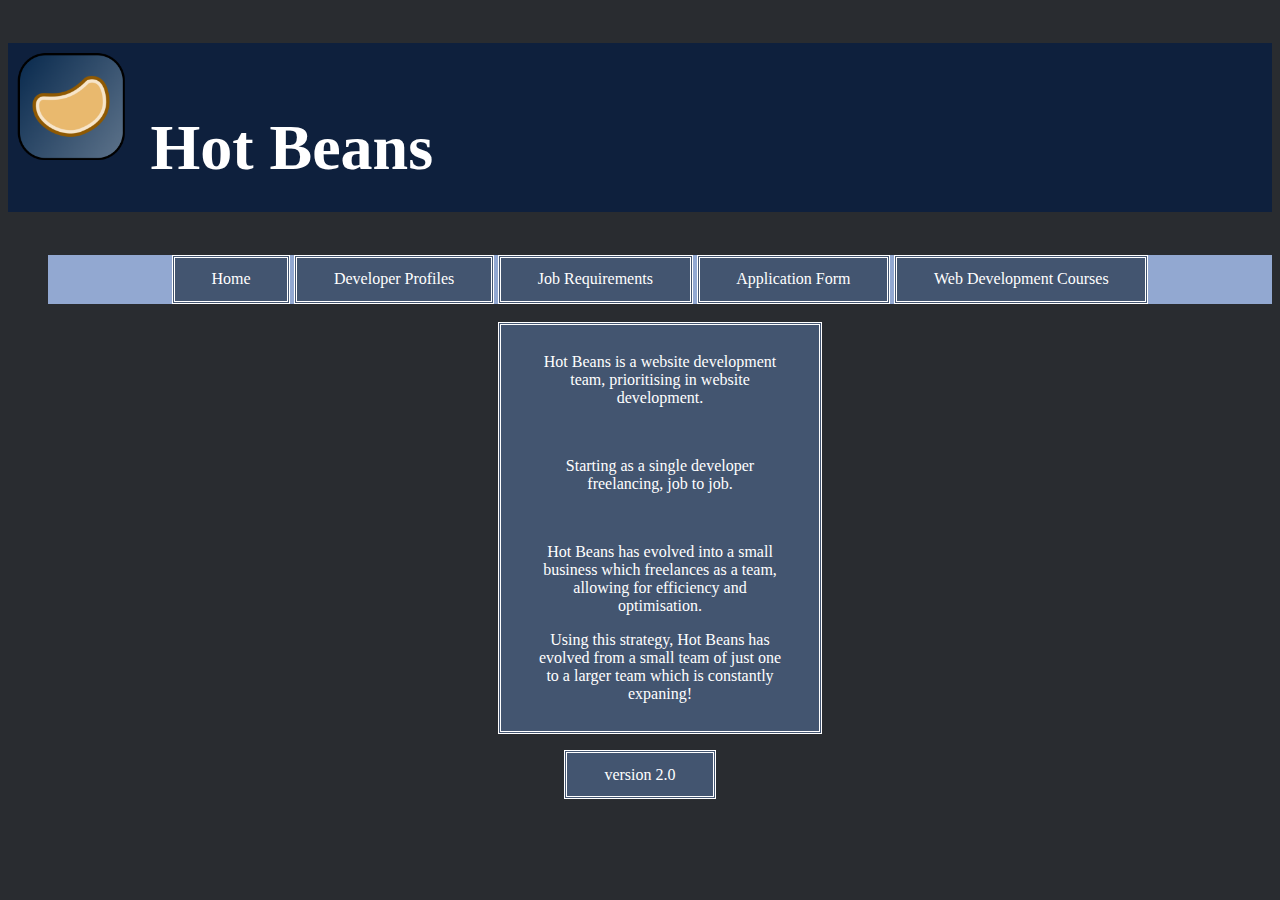
<file: index.html>
<!DOCTYPE html>

<!--Script Codes Here -->



<!--This is the code that runs the text-->
<html>
<link rel="stylesheet" href="css.css">
<title> Hot Beans </title>
<div class="a">

<h1>
<a href="index.html">
<img src="Bean.png" alt="Bean.jpg" style="width:10%;height:10%";></a> Hot Beans </h1>
<body>


<head>
<header> <center>
<ul> <div class= border>
<a href="index.html" class=navigation> Home </a>
<a href="devprofiles.html" class=navigation> Developer Profiles </a>
<a href="jobrequirement.html" class=navigation> Job Requirements </a>
<a href="appform.html" class=navigation> Application Form</a>
<a href="devcourses.html" class=navigation> Web Development Courses </a>
<center>
</div>
<br>
<div class= form>
 <p> Hot Beans is a website development team, prioritising in website development.</p><br>
 <p> Starting as a single developer freelancing, job to job. </p>
  <br> 
  <p> Hot Beans has evolved into a small business which freelances as a team, allowing for efficiency and optimisation. </p>
  <p> Using this strategy, Hot Beans has evolved from a small team of just one to a larger team which is constantly expaning! </p>
  </div> </center>


<ul> </ul>





</body>
</html>


<center> <div class =version> version 2.0 </center>
</head>
</body>
</html>
</file>
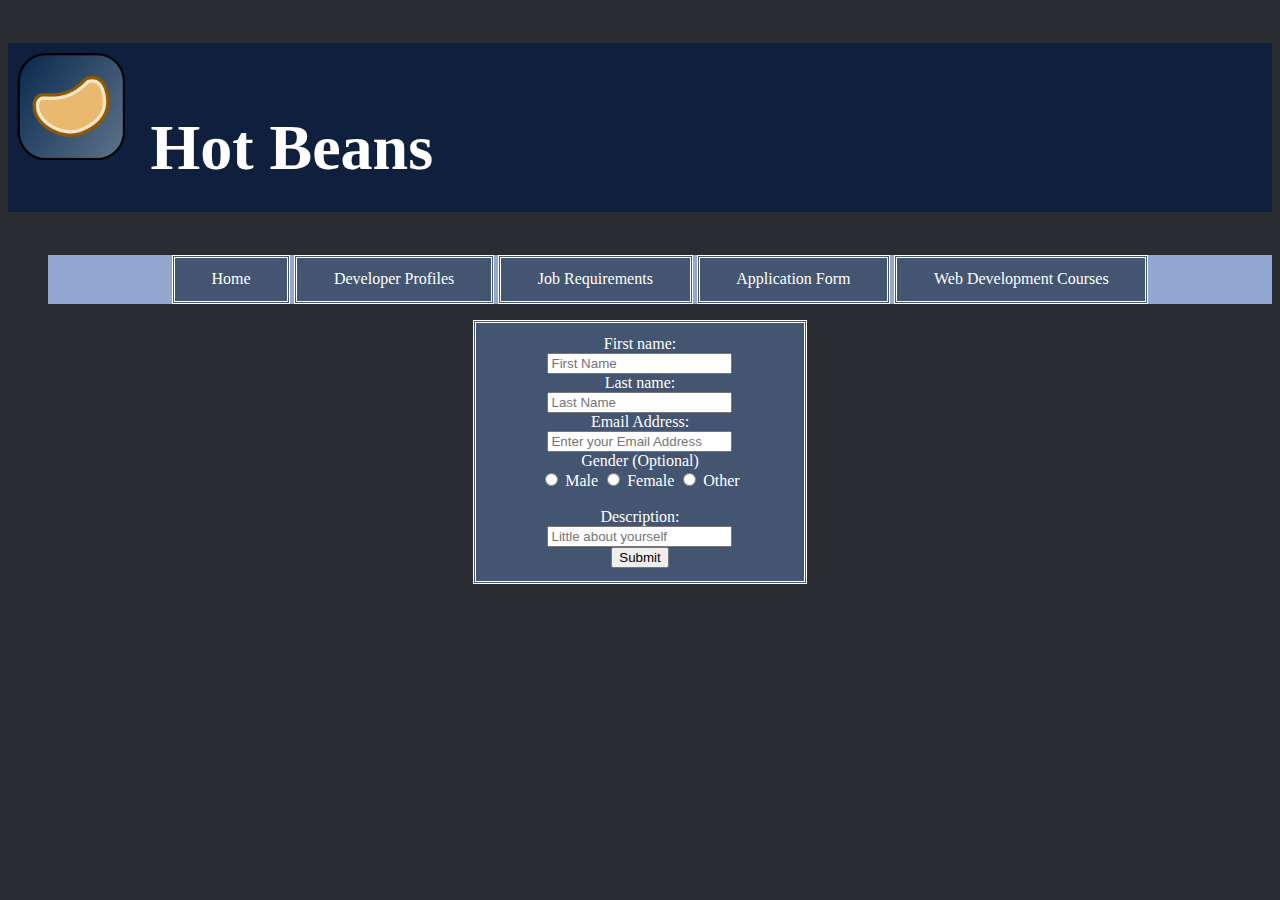
<file: appform.html>
<!DOCTYPE html>
<html>
<link rel="stylesheet" href="css.css">
<title> Hot Beans </title>
<div class="a">

<h1>
<a href="index.html">
<img src="Bean.png" alt="Bean.jpg" style="width:10%;height:10%";></a> Hot Beans</h1>
<body>


<head>
<header> <center>
<ul> <div class= border>
<a href="index.html" class=navigation> Home </a>
<a href="devprofiles.html" class=navigation> Developer Profiles </a>
<a href="jobrequirement.html" class=navigation> Job Requirements </a>
<a href="appform.html" class=navigation> Application Form</a>
<a href="devcourses.html" class=navigation> Web Development Courses </a>
</center> </header> </ul>
<form action=""> <center> 
<div class= form>
  <label for="fname">First name:</label>
  <br>
  <input type="text" id="fname" name="fname" placeholder="First Name" value="" required>
  <br>
  <label for="lname">Last name:</label>
  <br>
  <input type="text" id="lname" name="lname" placeholder="Last Name" value=""required>
    <br>
    <label for="Email">Email Address:</label>
	<br>
  <input type="text" id="Email" name="Email" placeholder="Enter your Email Address" value="" required>
 
  <center>
 <label for "Gender"> Gender (Optional) </label>
 <br>
<input type="radio" id="Male" name="Gender" value="Male">
<label for="Male">Male</label>
 
<input type="radio" id="Female" name="Gender" value="Female">
<label for="Female">Female</label>

<input type="radio" id="Other" name="Gender" value="Other">
<label for="Other">Other</label>
  </center>
    <br>
    <label for="Description">Description:</label>
	<br>
  <input type="text" id="Description" name="Description" placeholder="Little about yourself" value="" required><br>
  
  
  <button onclick="execute()" > Submit </button>
</form> </center>

<script>

function execute() {

	alert("Submitted!");
	
	}
	
	</script>
	
</html>
</file>
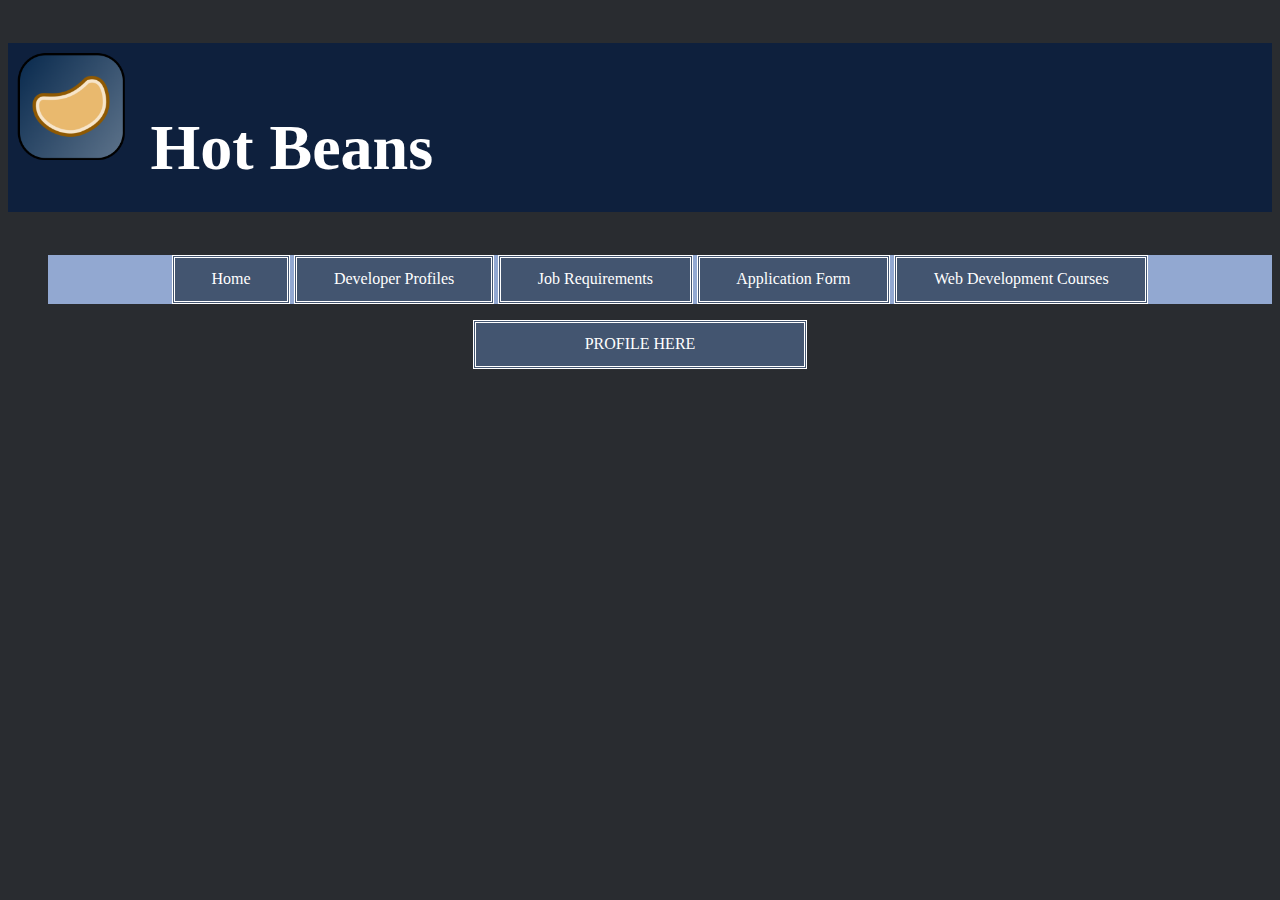
<file: compprofile.html>
<!DOCTYPE html>
<html>
<link rel="stylesheet" href="css.css">
<title> Hot Beans </title>
<div class="a">

<h1>
<a href="index.html">
<img src="Bean.png" alt="Bean.jpg" style="width:10%;height:10%";></a> Hot Beans</h1>
<body>


<head>
<header> <center>
<ul> <div class= border>
<a href="index.html" class=navigation> Home </a>
<a href="devprofiles.html" class=navigation> Developer Profiles </a>
<a href="jobrequirement.html" class=navigation> Job Requirements </a>
<a href="appform.html" class=navigation> Application Form</a>
<a href="devcourses.html" class=navigation> Web Development Courses </a>
</center> </header> </ul>
<center> 
<div class= form>
  PROFILE HERE
  </center> 
</html>
</file>
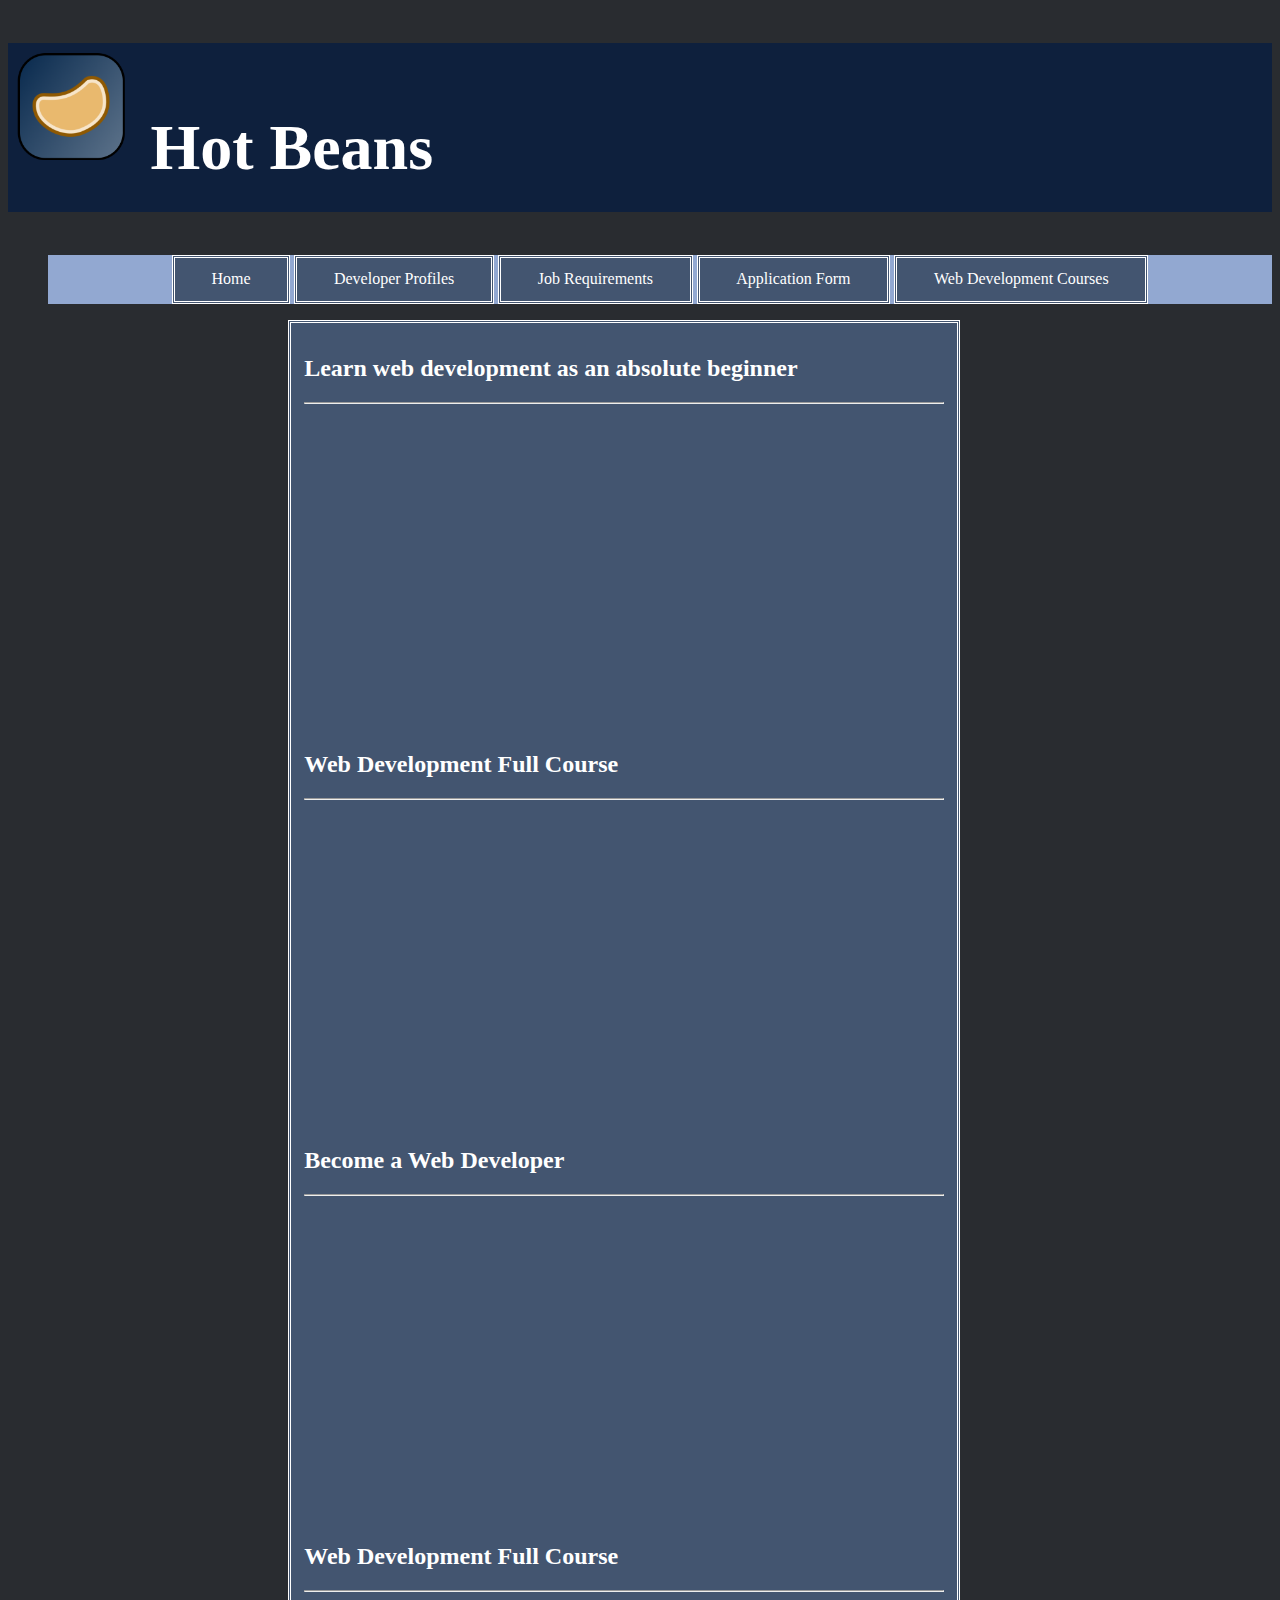
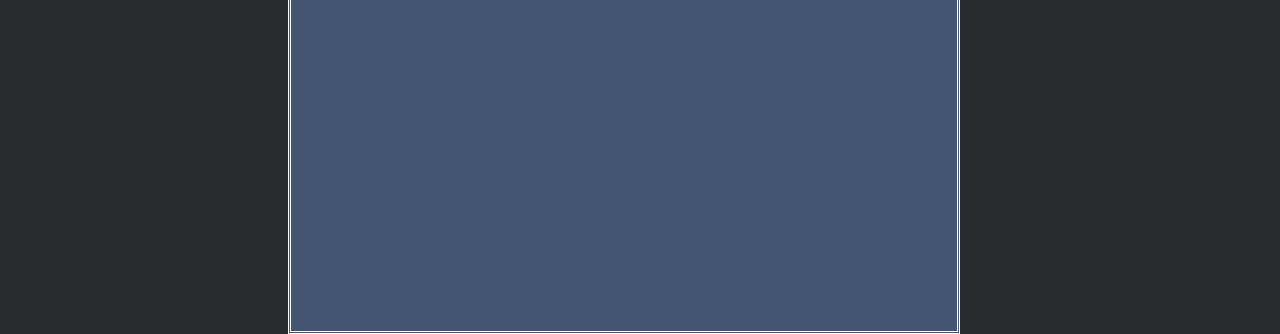
<file: devcourses.html>
<!DOCTYPE html>
<html>
<link rel="stylesheet" href="css.css">
<title> Hot Beans </title>
<div class="a">

<h1>
<a href="index.html">
<img src="Bean.png" alt="Bean.jpg" style="width:10%;height:10%";></a> Hot Beans</h1>
<body>


<head>
<header> <center>
<ul> <div class= border>
<a href="index.html" class=navigation> Home </a>
<a href="devprofiles.html" class=navigation> Developer Profiles </a>
<a href="jobrequirement.html" class=navigation> Job Requirements </a>
<a href="appform.html" class=navigation> Application Form</a>
<a href="devcourses.html" class=navigation> Web Development Courses </a>
</center> </header> </ul>
<!--This is the code that runs the videos-->
<div class= videoplacement>
<h2>Learn web development as an absolute beginner</h2>
<hr>
<iframe width="560" height="315" src="https://www.youtube.com/embed/ysEN5RaKOlA" title="YouTube video player" frameborder="0" allow="accelerometer; autoplay; clipboard-write; encrypted-media; gyroscope; picture-in-picture" allowfullscreen></iframe>
<h2>Web Development Full Course</h2>
<hr>
<iframe width="560" height="315" src="https://www.youtube.com/embed/Q33KBiDriJY" title="YouTube video player" frameborder="0" allow="accelerometer; autoplay; clipboard-write; encrypted-media; gyroscope; picture-in-picture" allowfullscreen></iframe>
<h2>Become a Web Developer</h2>
<hr>
<iframe width="560" height="315" src="https://www.youtube.com/embed/iWK1bpbvryg" title="YouTube video player" frameborder="0" allow="accelerometer; autoplay; clipboard-write; encrypted-media; gyroscope; picture-in-picture" allowfullscreen></iframe>
<h2>Web Development Full Course</h2>
<hr>
<iframe width="560" height="315" src="https://www.youtube.com/embed/TdqQqyc7pfU" title="YouTube video player" frameborder="0" allow="accelerometer; autoplay; clipboard-write; encrypted-media; gyroscope; picture-in-picture" allowfullscreen></iframe>
</html>
</file>
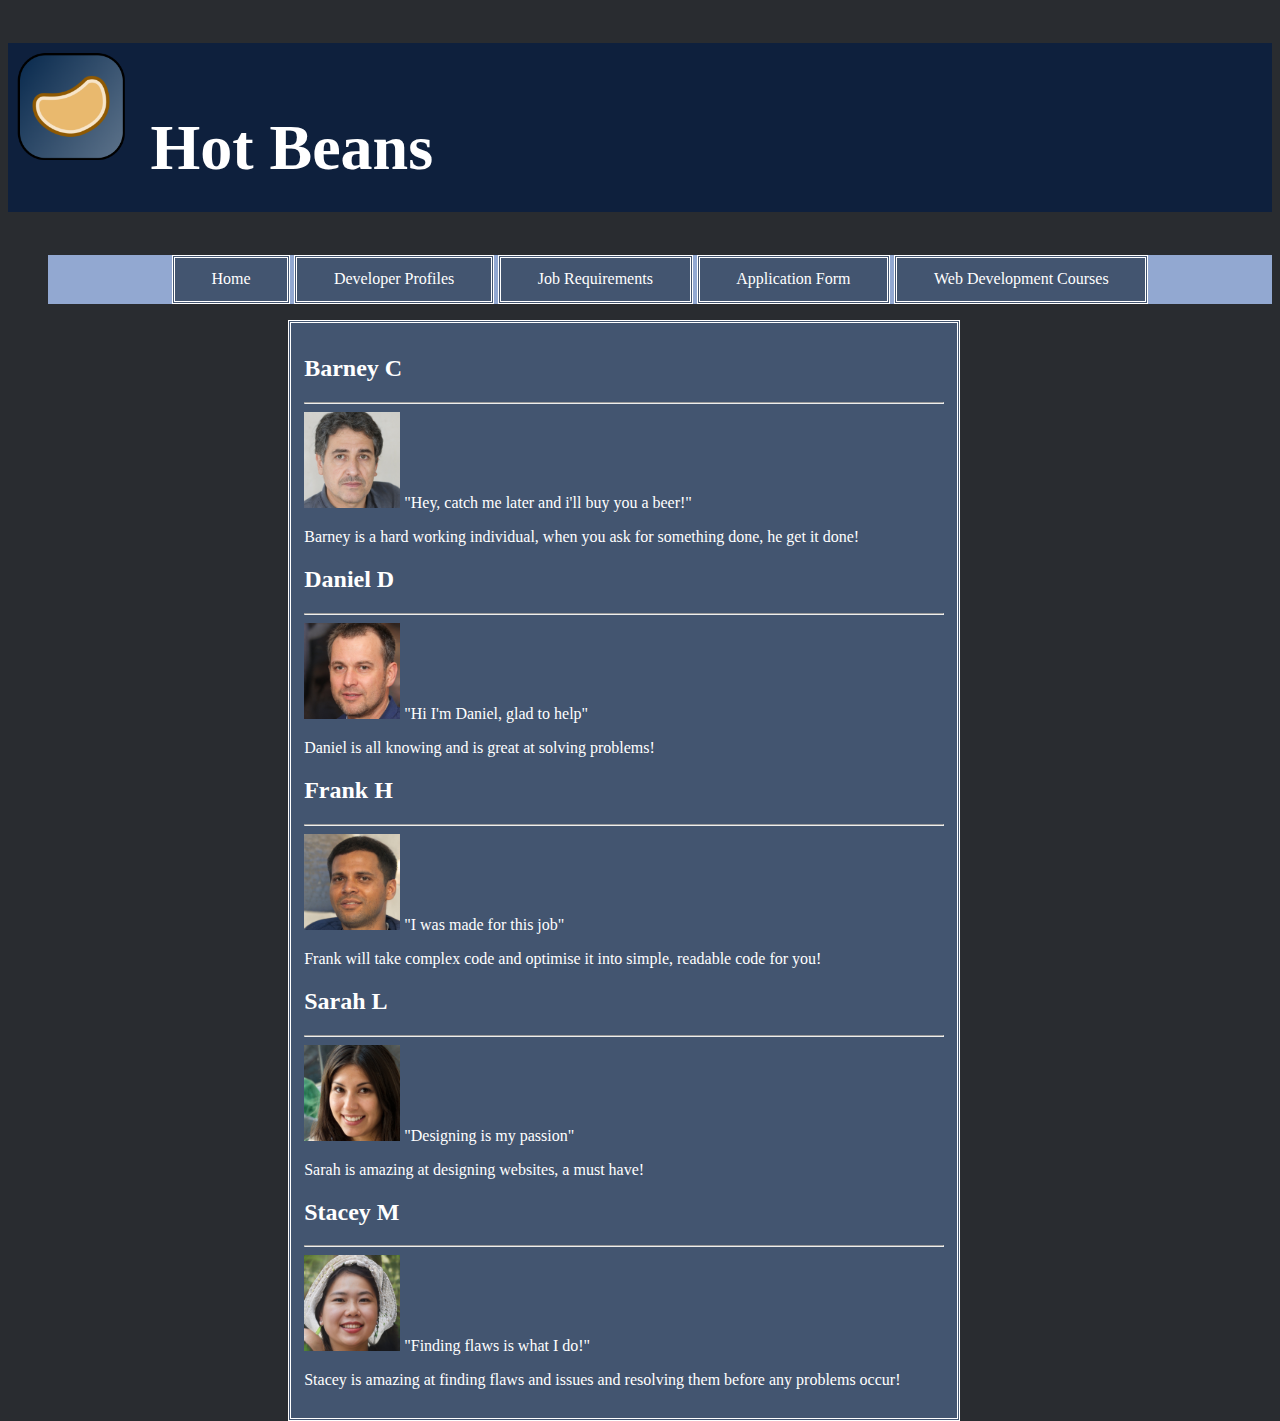
<file: devprofiles.html>
<!DOCTYPE html>
<html>
<link rel="stylesheet" href="css.css">
<title> Hot Beans </title>
<div class="a">

<h1>
<a href="index.html">
<img src="Bean.png" alt="Bean.jpg" style="width:10%;height:10%";></a> Hot Beans</h1>
<body>


<head>
<header> <center>
<ul> <div class= border>
<a href="index.html" class=navigation> Home </a>
<a href="devprofiles.html" class=navigation> Developer Profiles </a>
<a href="jobrequirement.html" class=navigation> Job Requirements </a>
<a href="appform.html" class=navigation> Application Form</a>
<a href="devcourses.html" class=navigation> Web Development Courses </a>
</center> </header> </ul>
<!--Images of people here!-->
<div class= videoplacement>
<h2> Barney C</h2> 
<hr>
<img src="barney.jpg" style="width:15%;height:15%";> "Hey, catch me later and i'll buy you a beer!"</a>
<p>Barney is a hard working individual, when you ask for something done, he get it done!</p>
<h2> Daniel D</h2>
<hr>
<img src="daniel.jpg" style="width:15%;height:15%";> "Hi I'm Daniel, glad to help" </a>
<p>Daniel is all knowing and is great at solving problems!</p>
<h2> Frank H</h2>
<hr>
<img src="frank.jpg" style="width:15%;height:15%";> "I was made for this job" </a>
<p>Frank will take complex code and optimise it into simple, readable code for you!</p>
<h2> Sarah L</h2>
<hr>
<img src="sarah.jpg" style="width:15%;height:15%";> "Designing is my passion" </a>
<p>Sarah is amazing at designing websites, a must have!</p>
<h2> Stacey M</h2>
<hr>
<img src="stacey.jpg" style="width:15%;height:15%";> "Finding flaws is what I do!"</a>
<p>Stacey is amazing at finding flaws and issues and resolving them before any problems occur!</p>
</html>
</file>
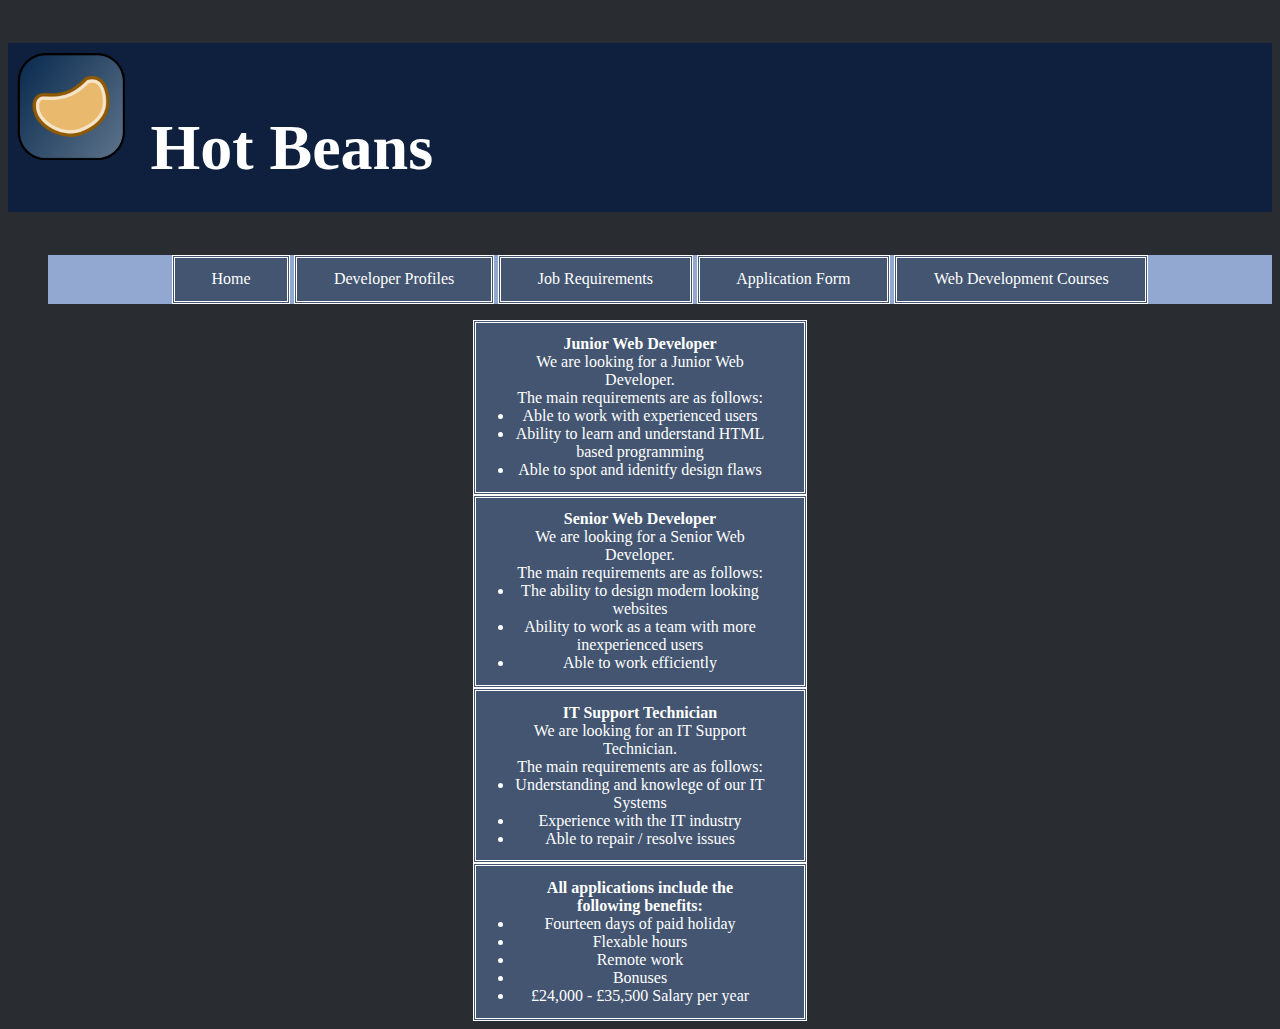
<file: jobrequirement.html>
<!DOCTYPE html>
<html>
<link rel="stylesheet" href="css.css">
<title> Hot Beans </title>
<div class="a">

<h1>
<a href="index.html">
<img src="Bean.png" alt="Bean.jpg" style="width:10%;height:10%";></a> Hot Beans</h1>
<body>


<head>
<header> <center>
<ul> <div class= border>
<a href="index.html" class=navigation> Home </a>
<a href="devprofiles.html" class=navigation> Developer Profiles </a>
<a href="jobrequirement.html" class=navigation> Job Requirements </a>
<a href="appform.html" class=navigation> Application Form</a>
<a href="devcourses.html" class=navigation> Web Development Courses </a>
</center> </header> </ul>
<form action=""> <center> 
<div class= form>
  <b> Junior Web Developer </b>
  <br>   We are looking for a Junior Web Developer.
  <br> The main requirements are as follows:
  
<li> Able to work with experienced users </li>
      <li> Ability to learn and understand HTML based programming </li>
	     <li> Able to spot and idenitfy design flaws</li>
	</center> 
	</div>
	 <center> 
<div class= form>
  <b> Senior Web Developer </b>
<br>   We are looking for a Senior Web Developer.
<br> The main requirements are as follows:
   <li> The ability to design modern looking websites </li>
      <li> Ability to work as a team with more inexperienced users </li>
	     <li> Able to work efficiently</li>
	</center> 
	</div>
	 <center> 
<div class= form>
  <b> IT Support Technician </b>
  <br>   We are looking for an IT Support Technician.
  <br> The main requirements are as follows:
   <li> Understanding and knowlege of our IT Systems </li>
      <li> Experience with the IT industry </li>
	     <li> Able to repair / resolve issues</li>
	</center> 
	</div>
	<center>
	<div class= form>
  <b> All applications include the following benefits: </b>
  <li> Fourteen days of paid holiday </li>
  <li> Flexable hours </li>
  <li> Remote work </li>
  <li> Bonuses </li>
  <li>£24,000 - £35,500 Salary per year </li>
	</div>
	</center>
</html>
</file>
<file: css.css>
div.a {

background-color:#292c30;}
h1 
{color:white;}

h1
	{background-color:#0e203d;}

h1
	{font-size:400%; line-height: 200%}

h2	
	{color:white;}
p	
	{color:white;}
	
body {background-color:#292c30;}


.border{
  background-color: #92a8d1;
  border: single;
  color: white;
  text-decoration: none;
  font-size: 100%;
  cursor: 
 }
	

.navigation {
  background-color: #435570;
  border: double;
  color: white;
  padding: 1% 3%;
  text-align: center;
  text-decoration: none;
  display: inline-block;
  font-size: 100%;
  cursor: pointer
 }

.version {
  background-color: #435570;
  border: double;
  color: white;
  padding: 1% 3%;
  text-align: center;
  text-decoration: none;
  display: inline-block;
  font-size: 100%;
 }

.search {
position: absolute;
right: 5%;
width: 5%;
}
	
.layout {
}

.form {
	width: 20%;
right: 25%;
  background-color: #435570;
  border: double;
  color: white;
  padding: 1% 3%;
  text-align: center;
  text-decoration: none;
  display: inline-block;
  font-size: 100%;
}

.videoplacement {
position: absolute;
width: 50%;
right: 25%;
  background-color: #435570;
  border: double;
  color: white;
  padding: 1% 1%;
  text-decoration: none;
  display: inline-block;
  font-size: 100%;
}
</file>
